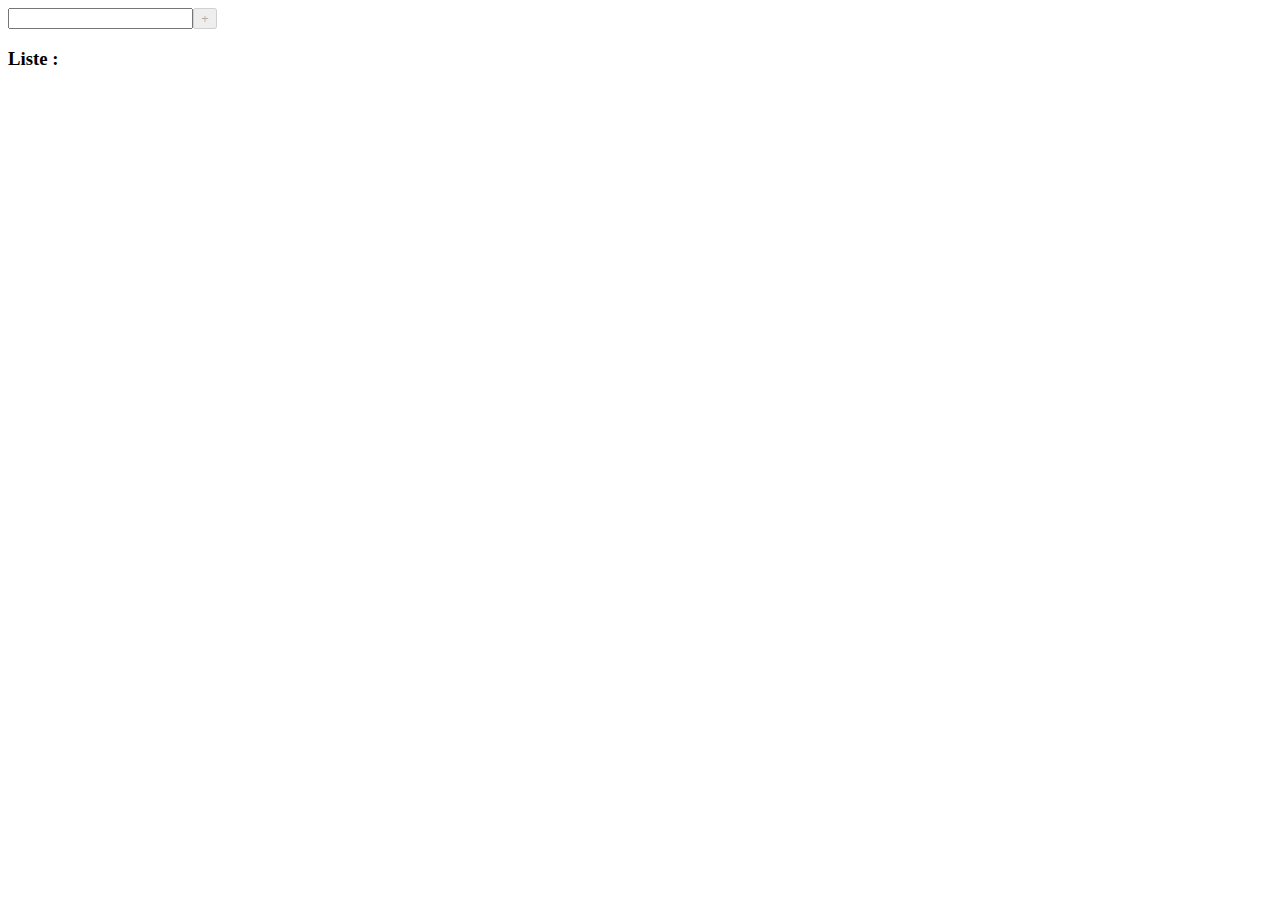
<file: Exo - JS - Liste ajout avec valeur - V2/index.html>
<!DOCTYPE html>
<html lang="en">
<head>
    <meta charset="UTF-8">
    <title>Document</title>
    <script type="text/javascript" src="scripts/js/main.js"></script>
</head>
<body>
    <input type="text"><input type="button" value="+">
    <h3>Liste : </h3>
    <ul></ul>
</body>
</html>
</file>
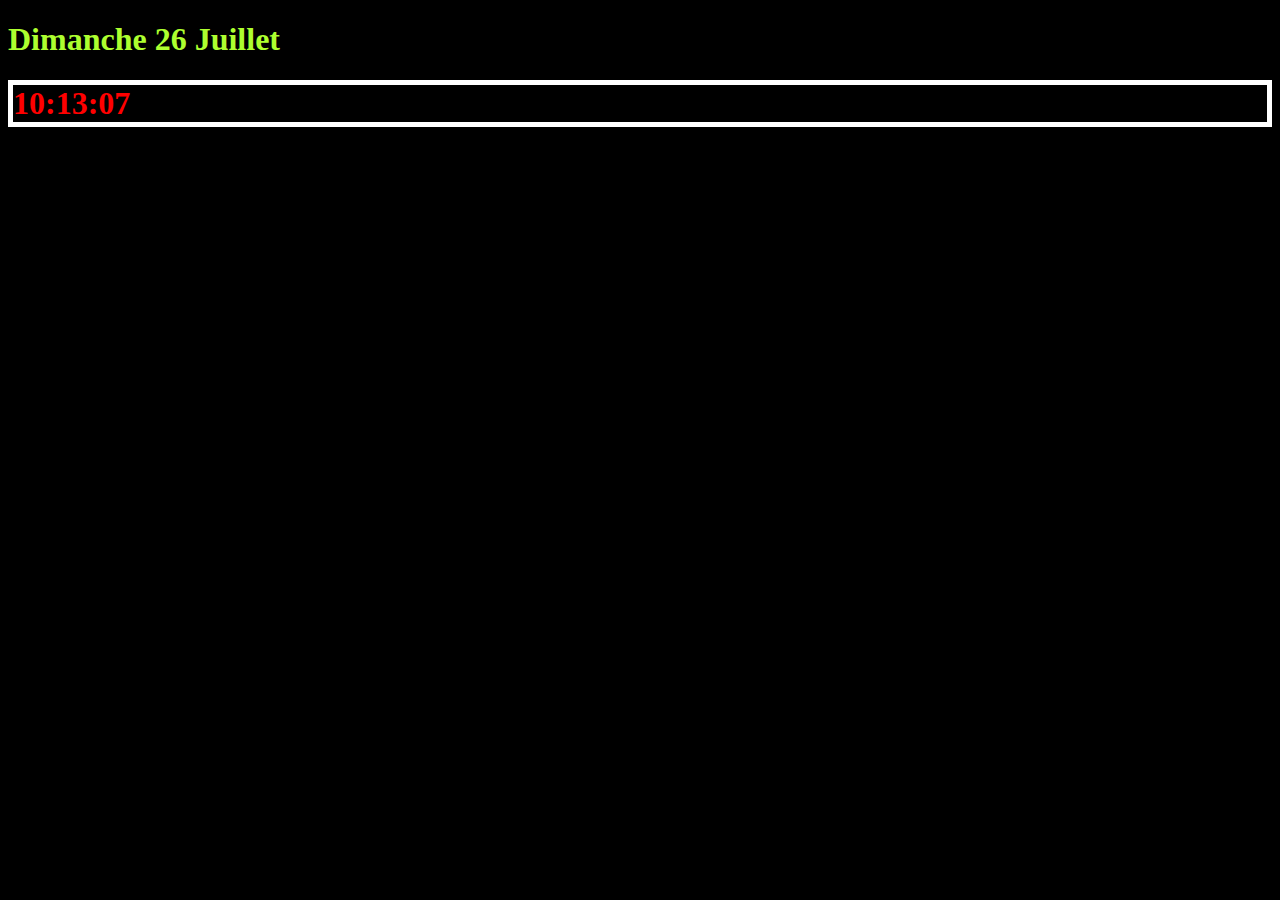
<file: Exo - JS - Timer/index.html>
<!DOCTYPE html>
<html lang="fr">
<head>
    <meta charset="UTF-8">
    <title>Document</title>
    <link rel="stylesheet" type="text/css" href="styles/main.css">
    <script src="./scripts/js/main.js"></script>
</head>
<body>

</body>
</html>
</file>
<file: Exo - JS - Timer/styles/main.css>
body{
    background-color: black;
}

#date{
    color:greenyellow;
}
#clock{
    color: red;
    border : 5px solid white;
}

.pair{
    color:yellow !important;
}
</file>
